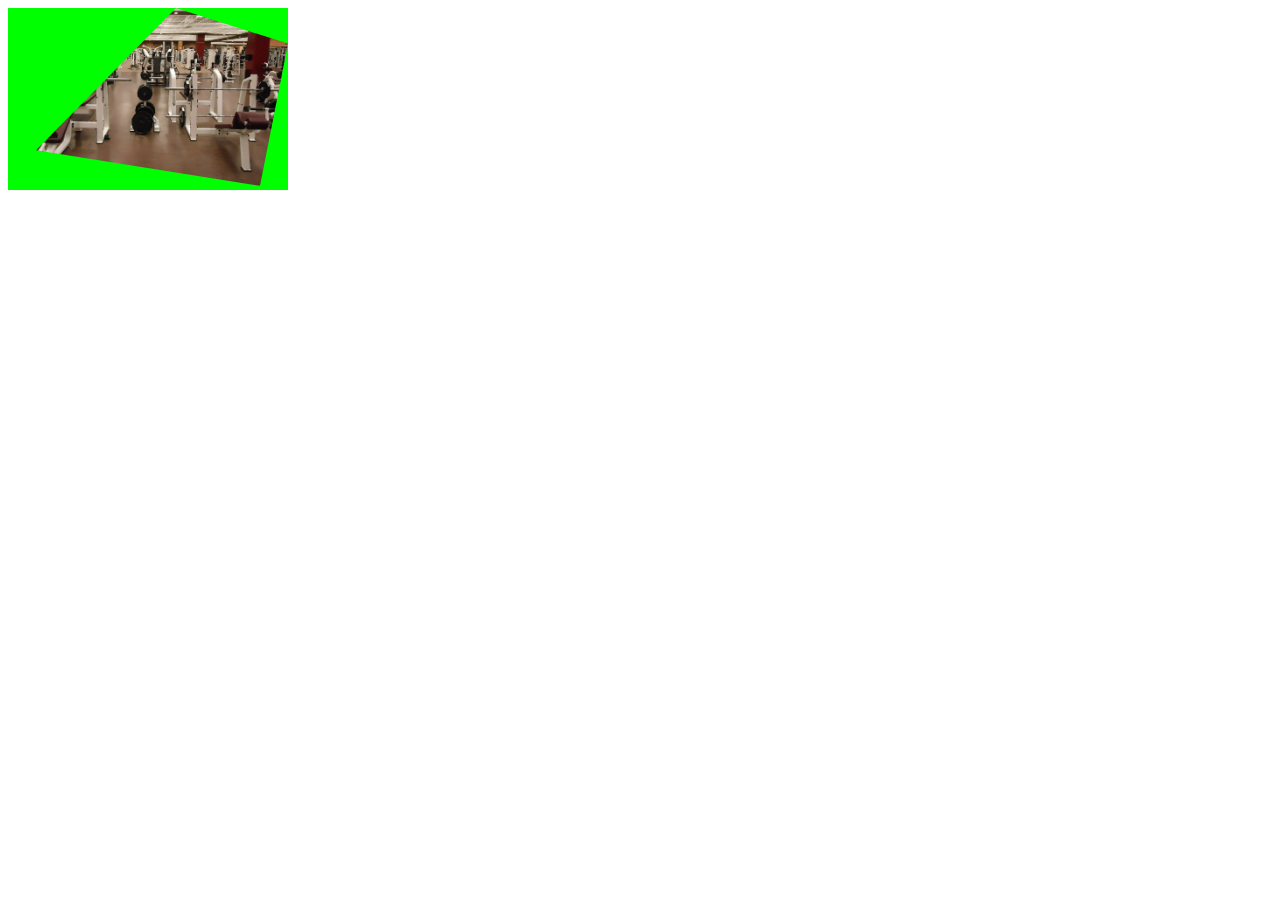
<file: sample.html>
<!DOCTYPE html>
<html lang="ja">
<head>
  <meta charset="UTF-8">
  <meta name="viewport" content="width=device-width, initial-scale=1.0">
  <title>Document</title>
  <style>
    .sample {
	width:280px;
    height:auto;
    background:lime;
    }
.sample img {
	width:100%;
    height:auto
    }
/*   
  .clip-inset1 {
    clip-path:inset(20px 60px round 20px);
  } */
/* .clip-inset1 { /*img要素のクラス名です*/
	/* -webkit-clip-path:inset(20px);
	clip-path:inset(20px) 
    } */

  .clip-inset1{
    clip-path: polygon(60% 0%, 10% 80%, 90% 100%, 100% 20%);
  }
  </style>
</head>
<body>
  <div class="sample">
    <img class="clip-inset1" src="images/machines-91849_1280.jpg">
  </div>
</body>
</html>
</file>
